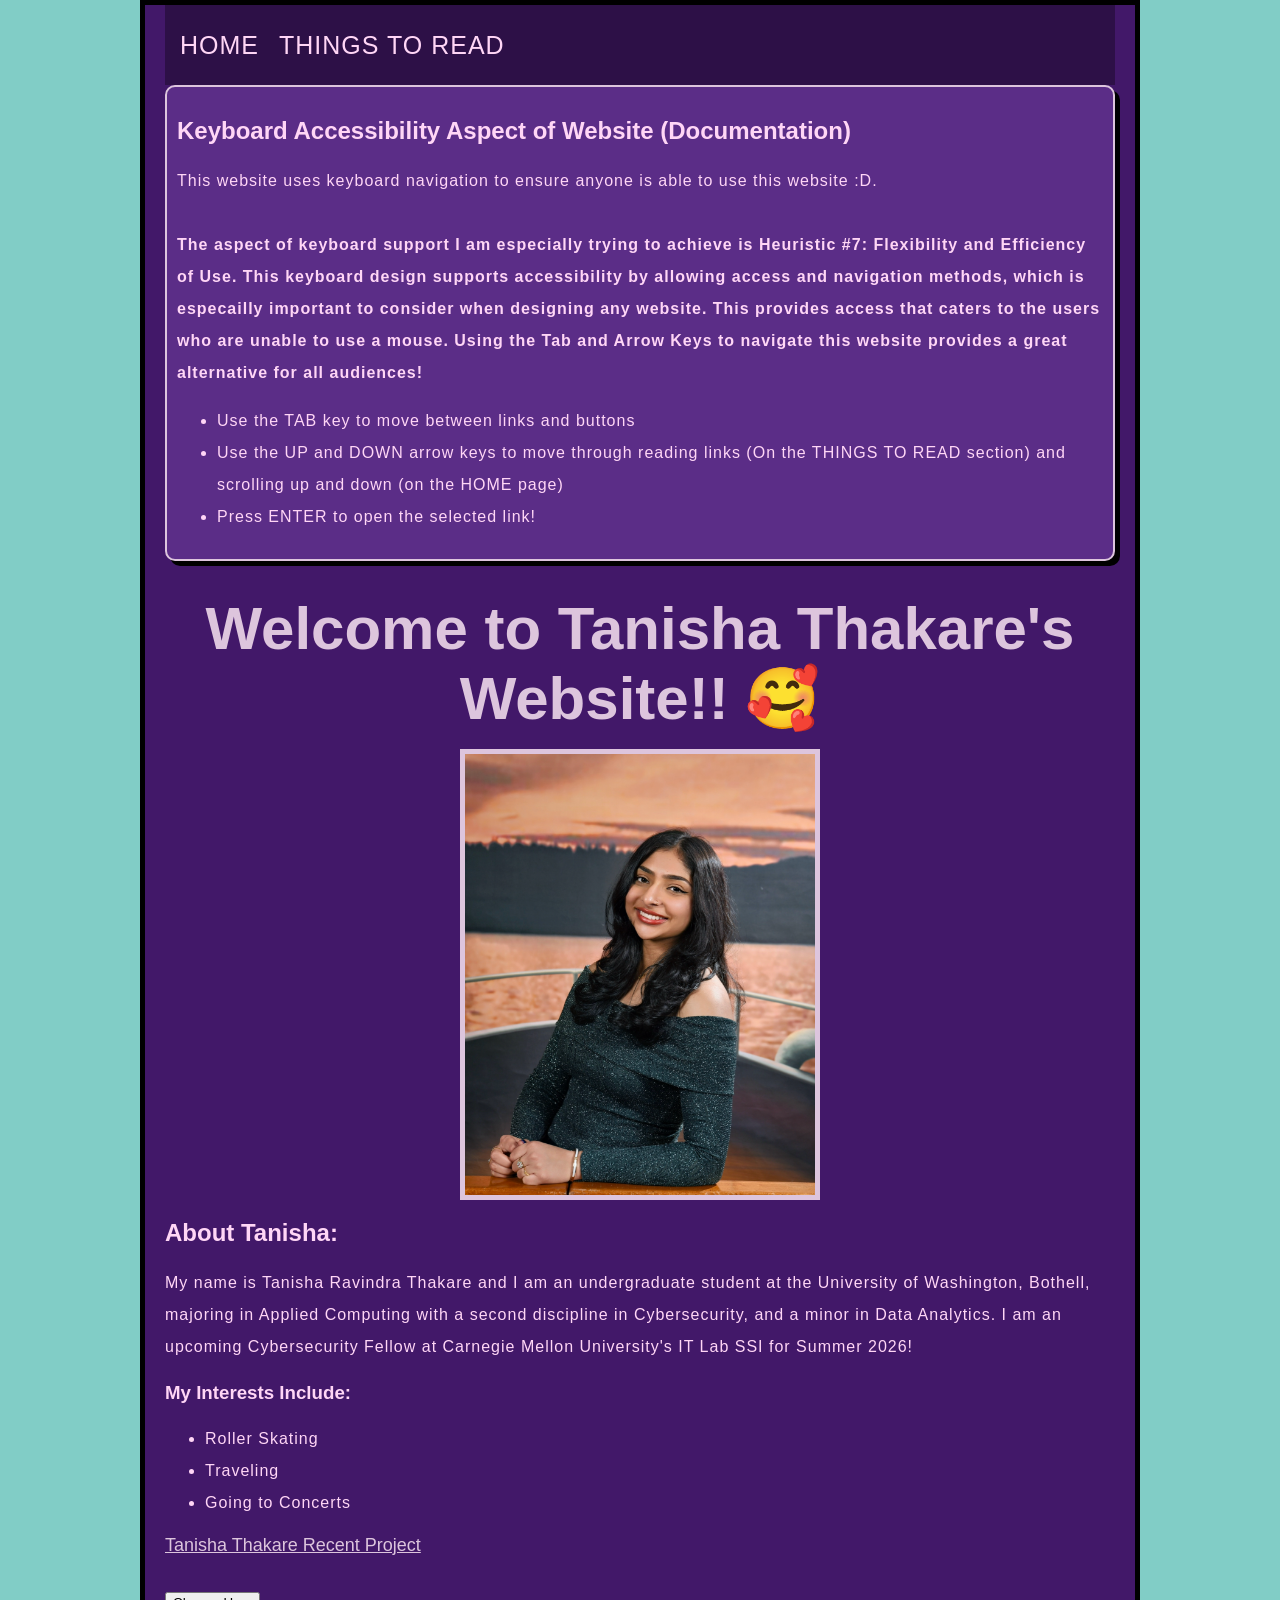
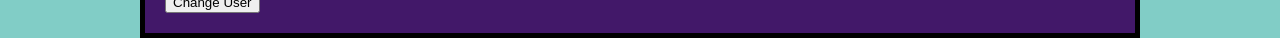
<file: index.html>
<!doctype html>
<html lang="en-US">

<head>
  <meta charset="utf-8" />
  <meta name="viewport" content="width=device-width" />
  <title>My Website</title>

  <link href="styles/style.css" rel="stylesheet">
  <script defer src="scripts/main.js"></script>
</head>

<body>
  <nav>
    <ul class="navbar">
      <li><a href="index.html" class="nav-link">HOME  </a></li>
      <li><a href="things_to_read.html" class="nav-link">    THINGS TO READ</a></li>
    </ul>
  </nav>

  <section class="keyboard-help">
   <div class="box-3d">
    <h2>Keyboard Accessibility Aspect of Website (Documentation)</h2>

    <p>
      This website uses keyboard navigation to ensure anyone is able to use this website :D. 
      <br> <br>
      <strong>
        The aspect of keyboard support I am especially trying to achieve is Heuristic #7: Flexibility and Efficiency of Use. 
        This keyboard design supports accessibility by allowing access and navigation methods, which is especailly important 
        to consider when designing any website. This provides access that caters to the users who are unable to use a mouse. 
        Using the Tab and Arrow Keys to navigate this website provides a great alternative for all audiences!
      </strong>
    </p>

    <ul>
      <li>Use the TAB key to move between links and buttons</li>
      <li>Use the UP and DOWN arrow keys to move through reading links (On the THINGS TO READ section) 
        and scrolling up and down (on the HOME page)</li>
      <li>Press ENTER to open the selected link!</li>
    </ul>
    </div>
  </section>

  <br>

  <h1>Welcome to Tanisha Thakare's Website!! 🥰</h1>

  <img src="images/Image1Website.png" alt="Tanisha Headshot" width="450"/>

  <h2>About Tanisha:</h2>

  <p>
    My name is Tanisha Ravindra Thakare and I am an undergraduate student at the
    University of Washington, Bothell, majoring in Applied Computing with a second
    discipline in Cybersecurity, and a minor in Data Analytics. I am an upcoming
    Cybersecurity Fellow at Carnegie Mellon University's IT Lab SSI for Summer 2026!
  </p>

  <h3>My Interests Include:</h3>

  <ul>
    <li>Roller Skating</li>
    <li>Traveling</li>
    <li>Going to Concerts</li>
  </ul>

  <a href="https://rpubs.com/tanisha_thakare/1375966">
    Tanisha Thakare Recent Project
  </a>
   <br><br><br>
  <button>Change User</button>
</body>
</html>
</file>
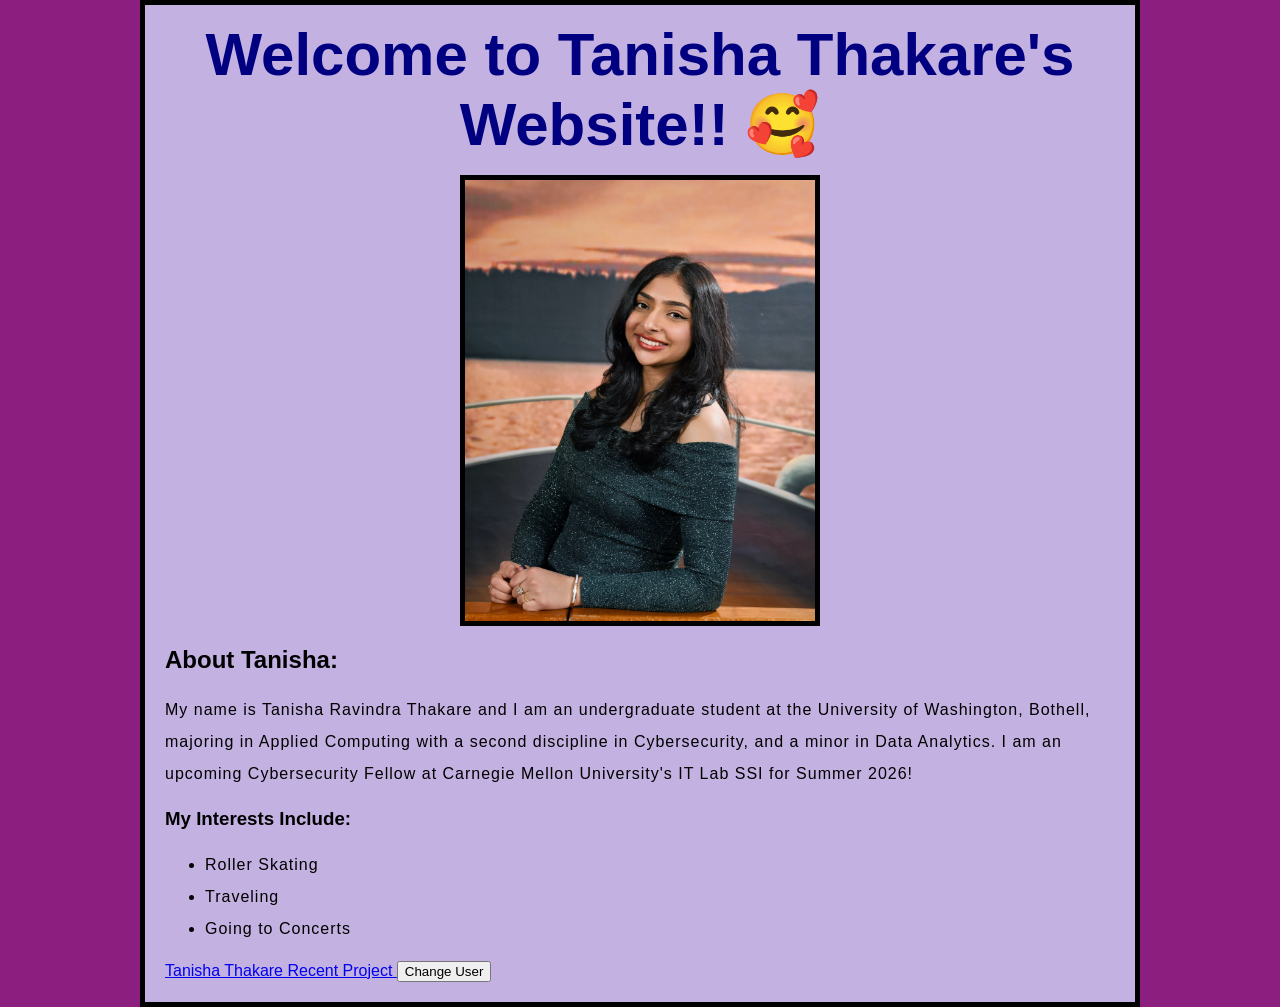
<file: HelloWorld/index.html>
<!doctype html>
<html lang="en-US">

  <head>
    <meta charset="utf-8" />
    <meta name="viewport" content="width=device-width" />
    <title>My Website</title>
    <link href="styles/style.css" rel="stylesheet">
    <script async src="scripts/main.js"></script>
  </head>

  <body>
    <h1>Welcome to Tanisha Thakare's Website!! 🥰 </h1>

    <img src="images/Image1Website.png" alt="TanishaHeadshot" width="450"/>

    <h2>About Tanisha: </h2>

    <p>
      My name is Tanisha Ravindra Thakare and I am an undergraduate student at the 
    University of Washington, Bothell, majoring in Applied Computing with a second 
    discipline in Cybersecurity, and a minor in Data Analytics. I am an upcoming Cybersecurity
    Fellow at Carnegie Mellon University's IT Lab SSI for Summer 2026!</p>
    </p>

    <h3>My Interests Include: </h3>

    <ul>
      <li>Roller Skating</li>
      <li>Traveling</li>
      <li>Going to Concerts</li>
    </ul>

    <a href="https://rpubs.com/tanisha_thakare/1375966">
      Tanisha Thakare Recent Project
    </a>
    
    <button>Change User</button>
  </body>
</html>
</file>
<file: styles/style.css>
html {
  background-color: #81cdc6;
  font-family: "Open Sans", sans-serif;
}

body {
  width: 950px;
  margin: 0 auto;
  background-color: #421869;
  padding: 0 20px 20px 20px;
  border: 5px solid #000000;
}

h1 {
  margin: 0;
  padding: 15px 0;
  color: #DDC5DD;
  text-align: center;
  font-size: 60px;
}

h2, h3 {
  color: #FFD6F6;
}

img {
  display: block;
  margin: 0 auto;
  width: 350px;
  border: 5px solid #DDC5DD;
}

p, li {
  font-size: 16px;
  line-height: 2;
  letter-spacing: 1px;
  color: #FFD6F6;
}

a {
  color: #DDC5DD;
  font-size: 18px;
}

/* Wanted to add a 3D box to help the information pop more for the viewers
Comes up in a form of a banner! */
.box-3d {
  background-color: #5b2d87;
  padding: 10px;
  border: 2px solid #DDC5DD;
  box-shadow: 5px 5px 0px #000000;
  border-radius: 10px;
}

/* Navigation Bar */
.navbar {
  display: flex;
  gap: 20px;
  list-style-type: none;
  padding: 15px;
  background-color: #2d1047;
  margin-top: 20px;
  margin: 0;
}

.navbar a {
  text-decoration: none;
  font-size: 25px;
  color: #FFD6F6;
}

/* Keyboard Focus */
a:focus,
button:focus {
  outline: 4px solid #81cdc6;
  background-color: #5b2d87;
  padding: 4px;
}
</file>
<file: HelloWorld/styles/style.css>
html {
  background-color: #8c1e80; 
  font-family: "Open Sans", sans-serif;
}

body {
  width: 950px;
  margin: 0 auto;
  background-color: #C3B1E1; 
  padding: 0 20px 20px 20px;
  border: 5px solid black;
}

h1 {
  margin: 0;
  padding: 15px 0;
  color: #000080;
  text-align: center;
  font-size: 60px;
}

img {
  display: block;
  margin: 0 auto;
  width: 350px;
  border: 5px solid black;
}

p, li {
  font-size: 16px;
  line-height: 2;
  letter-spacing: 1px;
}
</file>
